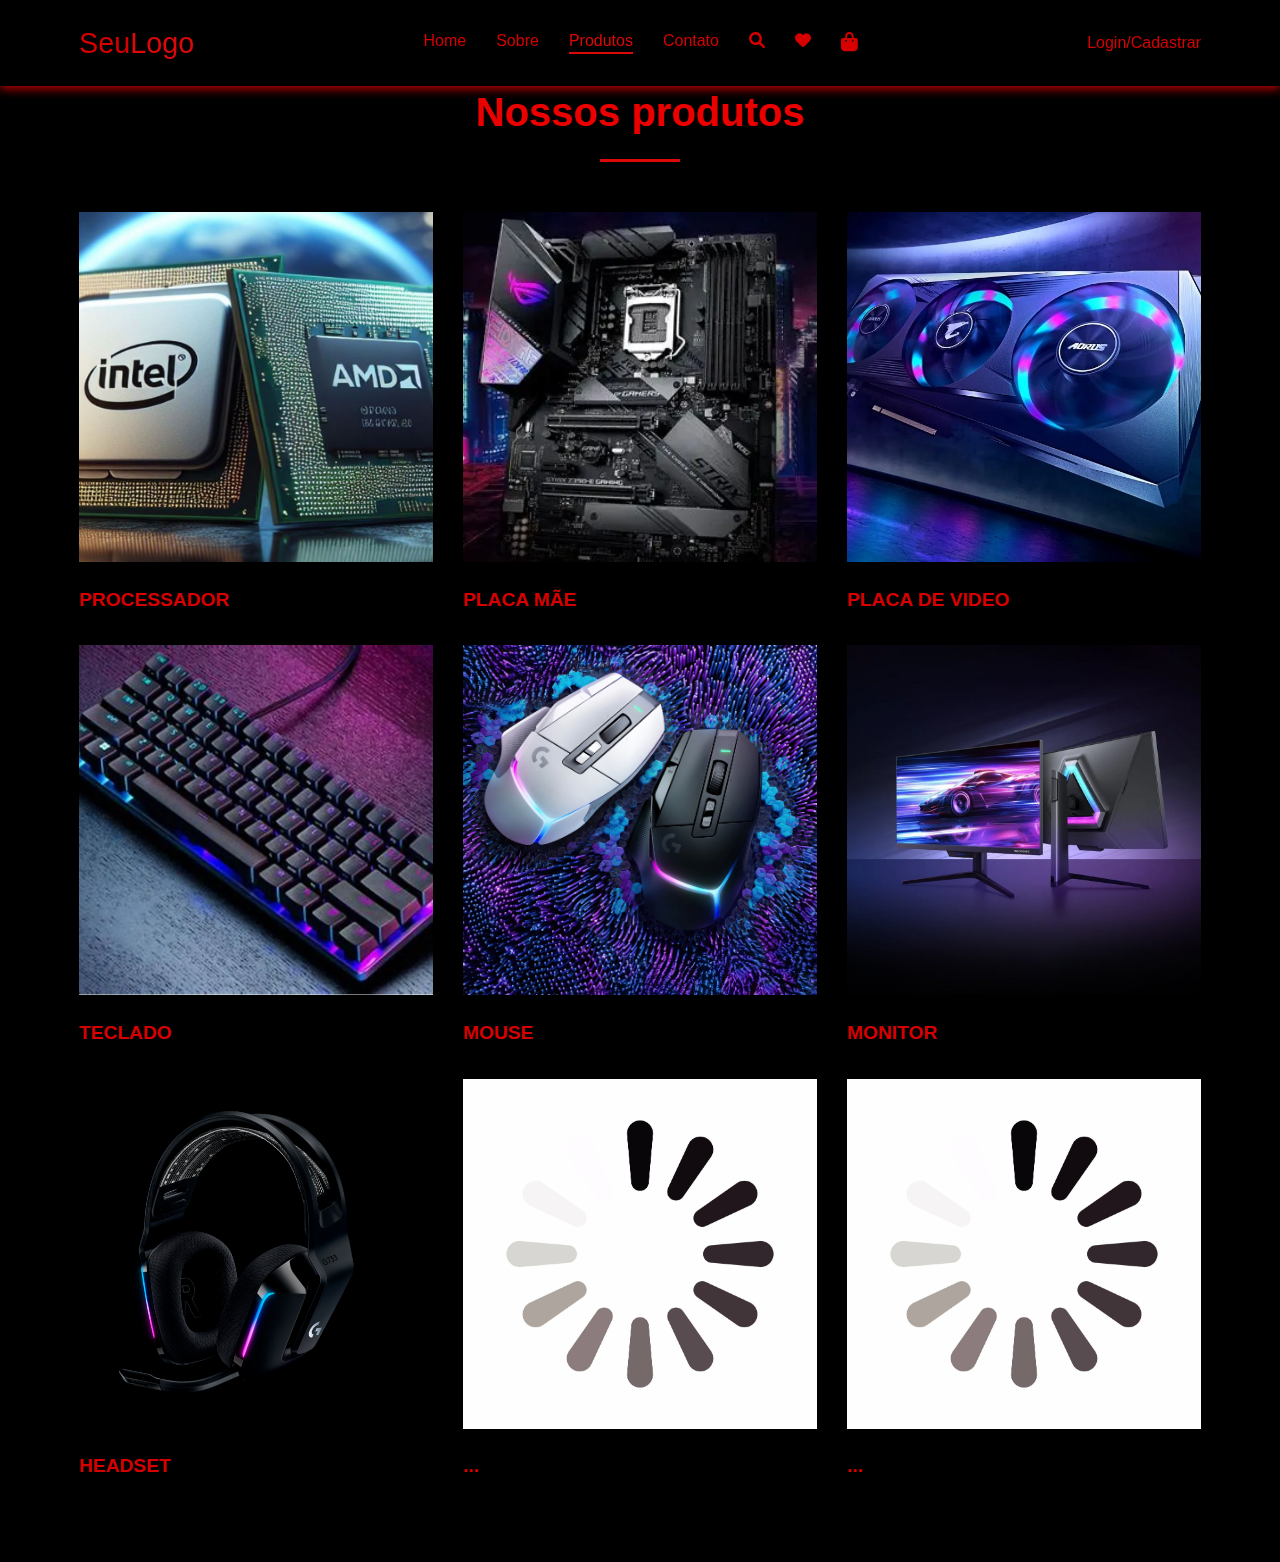
<file: produtos.html>
<!DOCTYPE html>
<html lang="pt-BR">

<head>
    <meta charset="UTF-8">
    <meta name="viewport" content="width=device-width, initial-scale=1.0">
    <title>Seu site</title>
    <link rel="stylesheet" href="css/style.css">
    <link rel="stylesheet" href="https://cdnjs.cloudflare.com/ajax/libs/font-awesome/6.0.0-beta3/css/all.min.css">
</head>

<body>
    <!-- Menu de Navegação -->
    <nav class="navbar">
        <div class="container">
           </ul>
           <ul class="nav-links">
            <a href="index.html" class="logo">Seu<span>Logo</span></a>
            </ul>
            <ul class="nav-links">
                <li><a href="index.html">Home</a></li>
                <li><a href="sobre.html">Sobre</a></li>
                <li><a href="produtos.html" class="active">Produtos</a></li>
                <li><a href="contato.html">Contato</a></li>
                <li><a href="#" class="search-icon"><i class="fa-solid fa-magnifying-glass"></i></a></li>
                <li><a href="#" class="favorite-icon"><i class="fa-solid fa-heart"></i></a></li>
                <li><a href="#" class="cart-icon"><i class="fas fa-shopping-bag"></i></a></li>
            </ul>
            <ul class="nav-links">
                <li><a href="login.html">Login/Cadastrar</a></li>
            </ul>
            <div class="hamburger">
                <span></span>
                <span></span>
                <span></span>
            </div>
        </div>
    </nav>
 <section class="galeria-produtos">
        <div class="container">
            <h2 class="section-title">Nossos produtos</h2>
            <div class="produtos-grid">
                <div class="produto-item">
                    <div class="produto-img">
                        <img src="images/amd_intel.jpg" alt="Processadore">
                        <div class="produto-overlay">
                            <button class="btn">Ver Mais</button>
                        </div>
                    </div>
                    <h3>PROCESSADOR</h3>
                </div>
                <div class="produto-item">
                    <div class="produto-img">
                        <img src="images/PlacaMãe.webp" alt="Placa Mãe">
                        <div class="produto-overlay">
                            <button class="btn">Ver Mais</button>
                        </div>
                    </div>
                    <h3>PLACA MÃE</h3>
                </div>
                <div class="produto-item">
                    <div class="produto-img">
                        <img src="images/PlacaVideo.webp" alt="Placa de Video">
                        <div class="produto-overlay">
                            <button class="btn">Ver Mais</button>
                        </div>
                    </div>
                    <h3>PLACA DE VIDEO</h3>
                </div>
                <div class="produto-item">
                    <div class="produto-img">
                        <img src="images/Teclado.webp" alt="TECLADO">
                        <div class="produto-overlay">
                            <button class="btn">Ver Mais</button>
                        </div>
                    </div>
                    <h3>TECLADO</h3> 
                     </div>
                <div class="produto-item">
                    <div class="produto-img">
                        <img src="images/mouse.jpg" alt="MOUSE">
                        <div class="produto-overlay">
                            <button class="btn">Ver Mais</button>
                        </div>
                    </div>
                    <h3>MOUSE</h3>
                     </div>
                <div class="produto-item">
                    <div class="produto-img">
                        <img src="images/monitor.jfif" alt="MONITOR">
                        <div class="produto-overlay">
                            <button class="btn">Ver Mais</button>
                        </div>
                    </div>
                    <h3>MONITOR</h3>                  
                </div>
                <div class="produto-item">
                    <div class="produto-img">
                        <img src="images/headset.1.png" alt="   HEADSET">
                        <div class="produto-overlay">
                            <button class="btn">Ver Mais</button>
                        </div>
                    </div>
                    <h3>HEADSET</h3> 
                     </div>
                <div class="produto-item">
                    <div class="produto-img">
                        <img src="images/loading.jpg" alt="...">
                        <div class="produto-overlay">
                            <button class="btn">Ver Mais</button>
                        </div>
                    </div>
                    <h3>...</h3>
                     </div>
                <div class="produto-item">
                    <div class="produto-img">
                        <img src="images/loading.jpg" alt="...">
                        <div class="produto-overlay">
                            <button class="btn">Ver Mais</button>
                        </div>
                    </div>
                    <h3>...</h3>
</file>
<file: css/style.css>
/* Reset e Estilos Globais */
* {
    margin: 0;
    padding: 0;
    box-sizing: border-box;
    font-family: 'Montserrat', sans-serif;
}

:root {
    --primary-color: #eb0000;
    --secondary-color: #ff0000;
    --accent-color: #dd0808;
    --light-color: #080202;
    --text-color: #d60000;
    --text-light: #050707;
}

body {
    color: var(--text-color);
    background-color: #000000;
    line-height: 1.6;
}

.container {
    width: 90%;
    max-width: 1200px;
    margin: 0 auto;
    padding: 0 15px;
}

.btn {
    display: inline-block;
    padding: 12px 30px;
    background-color: var(--accent-color);
    color: #000000;
    text-decoration: none;
    font-weight: 600;
    border: none;
    cursor: pointer;
    transition: all 0.3s ease;
    text-transform: uppercase;
    font-size: 14px;
    letter-spacing: 1px;
}

.btn:hover {
    background-color: #c2a227;
    transform: translateY(-2px);
}

.section-title {
    text-align: center;
    margin-bottom: 50px;
    font-size: 2.5rem;
    position: relative;
    color: var(--primary-color);
}

.section-title::after {
    content: '';
    display: block;
    width: 80px;
    height: 3px;
    background-color: var(--accent-color);
    margin: 15px auto;
}

/* Navbar */
.navbar {
    
    position: fixed;
    top: 0;
    left: 0;
    width: 100%;
    padding: 20px 0;
    background-color: rgb(0, 0, 0);
    box-shadow: 0 2px 10px rgba(255, 0, 0, 0.856);
    z-index: 1000;
    transition: all 0.3s ease;
}

.navbar.scrolled {
    padding: 15px 0;
    background-color: rgb(0, 0, 0);
}

.navbar .container {
    display: flex;
    justify-content: space-between;
    align-items: center;
}

.logo {
    font-size: 1.8rem;
    font-weight: 700;
    color: var(--primary-color);
    text-decoration: none;
}

.logo span {
    color: var(--accent-color);
}

.nav-links {
    display: flex;
    list-style: none;
}

.nav-links li {
    margin-left: 30px;
}

.nav-links a {
    color: var(--text-color);
    text-decoration: none;
    font-weight: 500;
    transition: color 0.3s ease;
    position: relative;
}

.nav-links a:hover, 
.nav-links a.active {
    color: var(--accent-color);
}

.nav-links a::after {
    content: '';
    position: absolute;
    bottom: -5px;
    left: 0;
    width: 0;
    height: 2px;
    background-color: var(--accent-color);
    transition: width 0.3s ease;
}

.nav-links a:hover::after,
.nav-links a.active::after {
    width: 100%;
}

.cart-icon {
    font-size: 1.2rem;
}

.hamburger {
    display: none;
    cursor: pointer;
}

.hamburger span {
    display: block;
    width: 25px;
    height: 3px;
    background-color: var(--primary-color);
    margin: 5px 0;
    transition: all 0.3s ease;
}

/* Carousel */
.carousel {
    position: relative;
    margin-top: 80px;
    height: 80vh;
    overflow: hidden;
}

.carousel-inner {
    height: 100%;
    position: relative;
}

.carousel-item {
    position: absolute;
    top: 0;
    left: 0;
    width: 100%;
    height: 100%;
    opacity: 0;
    transition: opacity 1s ease;
}

.carousel-item.active {
    opacity: 1;
}

.carousel-item img {
    width: 100%;
    height: 100%;
    object-fit: cover;
}

.carousel-caption {
    position: absolute;
    top: 50%;
    left: 10%;
    transform: translateY(-50%);
    color: #ffffff;
    max-width: 500px;
    text-shadow: 1px 1px 3px rgba(0, 0, 0, 0.5);
}

.carousel-caption h2 {
    font-size: 3rem;
    margin-bottom: 20px;
    animation: fadeInUp 1s ease;
}

.carousel-caption p {
    font-size: 1.2rem;
    margin-bottom: 30px;
    animation: fadeInUp 1.2s ease;
}

.carousel-caption .btn {
    animation: fadeInUp 1.4s ease;
}

.carousel-control {
    position: absolute;
    top: 50%;
    transform: translateY(-50%);
    background-color: rgb(0, 0, 0);
    color: #ff0000;
    border: none;
    width: 50px;
    height: 50px;
    border-radius: 50%;
    font-size: 1.2rem;
    cursor: pointer;
    z-index: 10;
    transition: all 0.3s ease;
}

.carousel-control:hover {
    background-color: rgba(0, 0, 0, 0.8);
}

.carousel-control.prev {
    left: 20px;
}

.carousel-control.next {
    right: 20px;
}

/* Destaques */
.destaques {
    padding: 80px 0;
    background-color: var(--light-color);
}

.destaques-grid {
    display: grid;
    grid-template-columns: repeat(auto-fit, minmax(300px, 1fr));
    gap: 30px;
}

.destaque-item {
    background-color: #fff;
    padding: 30px;
    text-align: center;
    box-shadow: 0 5px 15px rgba(0, 0, 0, 0.1);
    transition: transform 0.3s ease;
}

.destaque-item:hover {
    transform: translateY(-10px);
}

.destaque-item img {
    width: 100%;
    height: 300px;
    object-fit: cover;
    margin-bottom: 20px;
}

.destaque-item h3 {
    font-size: 1.5rem;
    margin-bottom: 10px;
}

.destaque-item p {
    color: var(--text-light);
    margin-bottom: 15px;
}

.price {
    font-size: 1.3rem;
    font-weight: 700;
    color: var(--accent-color);
}

/* Galeria de Produtos */
.galeria-produtos {
    padding: 80px 0;
}

.produtos-grid {
    display: grid;
    grid-template-columns: repeat(auto-fit, minmax(300px, 1fr));
    gap: 30px;
}

.produto-item {
    position: relative;
    overflow: hidden;
}

.produto-img {
    position: relative;
    overflow: hidden;
}

.produto-img img {
    width: 100%;
    height: 350px;
    object-fit: cover;
    transition: transform 0.5s ease;
}

.produto-overlay {
    position: absolute;
    top: 0;
    left: 0;
    width: 100%;
    height: 100%;
    background-color: rgba(0, 0, 0, 0.7);
    display: flex;
    justify-content: center;
    align-items: center;
    opacity: 0;
    transition: opacity 0.3s ease;
}

.produto-item:hover .produto-overlay {
    opacity: 1;
}

.produto-item:hover .produto-img img {
    transform: scale(1.1);
}

.produto-item h3 {
    margin-top: 15px;
    font-size: 1.2rem;
}

/* Footer */
.footer {
    background-color: var(--primary-color);
    color: #fff;
    padding: 60px 0 0;
}

.footer-grid {
    display: grid;
    grid-template-columns: repeat(auto-fit, minmax(250px, 1fr));
    gap: 40px;
    margin-bottom: 40px;
}

.footer-col h3 {
    font-size: 1.3rem;
    margin-bottom: 20px;
    position: relative;
    padding-bottom: 10px;
}

.footer-col h3::after {
    content: '';
    position: absolute;
    bottom: 0;
    left: 0;
    width: 50px;
    height: 2px;
    background-color: var(--accent-color);
}

.footer-col p {
    margin-bottom: 20px;
    color: #ccc;
}

.footer-col ul {
    list-style: none;
}

.footer-col ul li {
    margin-bottom: 10px;
}

.footer-col ul li a {
    color: #ccc;
    text-decoration: none;
    transition: color 0.3s ease;
}

.footer-col ul li a:hover {
    color: var(--accent-color);
}

.social-icons {
    display: flex;
    gap: 15px;
}

.social-icons a {
    color: #fff;
    font-size: 1.2rem;
    transition: color 0.3s ease;
}

.social-icons a:hover {
    color: var(--accent-color);
}

.newsletter-form {
    display: flex;
}

.newsletter-form input {
    flex: 1;
    padding: 12px;
    border: none;
    outline: none;
}

.newsletter-form button {
    background-color: var(--accent-color);
    color: #000;
    border: none;
    padding: 0 20px;
    cursor: pointer;
    transition: background-color 0.3s ease;
}

.newsletter-form button:hover {
    background-color: hwb(48 15% 24%);
}

.footer-bottom {
    text-align: center;
    padding: 20px 0;
    border-top: 1px solid #333;
    color: #ccc;
    font-size: 0.9rem;
}

/* Animações */
@keyframes fadeInUp {
    from {
        opacity: 0;
        transform: translateY(20px);
    }
    to {
        opacity: 1;
        transform: translateY(0);
    }
}

/* Responsivo */
@media (max-width: 992px) {
    .carousel-caption h2 {
        font-size: 2.5rem;
    }
}

@media (max-width: 768px) {
    .hamburger {
        display: block;
    }
    
    .nav-links {
        position: fixed;
        top: 80px;
        left: -100%;
        width: 100%;
        height: calc(100vh - 80px);
        background-color: #fff;
        flex-direction: column;
        align-items: center;
        padding: 40px 0;
        transition: left 0.3s ease;
    }
    
    .nav-links.active {
        left: 0;
    }
    
    .nav-links li {
        margin: 15px 0;
    }
    
    .carousel {
        height: 60vh;
    }
    
    .carousel-caption h2 {
        font-size: 2rem;
    }
    
    .carousel-caption p {
        font-size: 1rem;
    }
    
    .section-title {
        font-size: 2rem;
    }
}

@media (max-width: 576px) {
    .carousel-caption {
        left: 5%;
        right: 5%;
        max-width: 90%;
    }
    
    .carousel-caption h2 {
        font-size: 1.8rem;
    }
    
    .btn {
        padding: 10px 20px;
    }
    
    .footer-grid {
        grid-template-columns: 1fr;
    }
}

/* ============================= */
/* ======= LOGIN PAGE ========= */
/* ============================= */

.login-section {
  display: flex;
  justify-content: center;
  align-items: center;
  min-height: 90vh;
  background-color: #000; /* fundo igual ao do site */
  padding-top: 120px; /* para não colar na navbar fixa */
}

.login-container {
  background: #111; /* fundo do card */
  padding: 40px 30px;
  border-radius: 16px;
  box-shadow: 0 0 15px rgba(7, 205, 255, 0.4);
  width: 100%;
  max-width: 380px;
  text-align: center;
  color: var(--light-color);
  border: 1px solid rgba(7, 205, 255, 0.2);
}

.login-container h2 {
  color: var(--primary-color);
  margin-bottom: 25px;
  font-size: 1.8rem;
  letter-spacing: 1px;
}

/* Campos de entrada */
.input-group {
  display: flex;
  align-items: center;
  background: #1a1a1a;
  border-radius: 8px;
  padding: 10px 15px;
  margin-bottom: 16px;
  border: 1px solid rgba(7, 205, 255, 0.2);
  transition: border 0.3s ease;
}

.input-group:focus-within {
  border: 1px solid var(--accent-color);
}

.input-group i {
  color: var(--accent-color);
  margin-right: 10px;
}

.input-group input {
  background: transparent;
  border: none;
  outline: none;
  width: 100%;
  color: var(--light-color);
  font-size: 1rem;
}

/* Botão de login */
.btn-login {
  width: 100%;
  background: var(--accent-color);
  color: #000;
  border: none;
  padding: 12px;
  font-weight: 600;
  font-size: 1rem;
  border-radius: 8px;
  cursor: pointer;
  transition: all 0.3s ease;
}

.btn-login:hover {
  background: #0ae0ff;
  transform: translateY(-2px);
}

/* Texto de cadastro */
.signup-text {
  margin-top: 20px;
  font-size: 0.9rem;
  color: #ccc;
}

.signup-text a {
  color: var(--accent-color);
  text-decoration: none;
  font-weight: 600;
}

.signup-text a:hover {
  text-decoration: underline;
}
</file>
